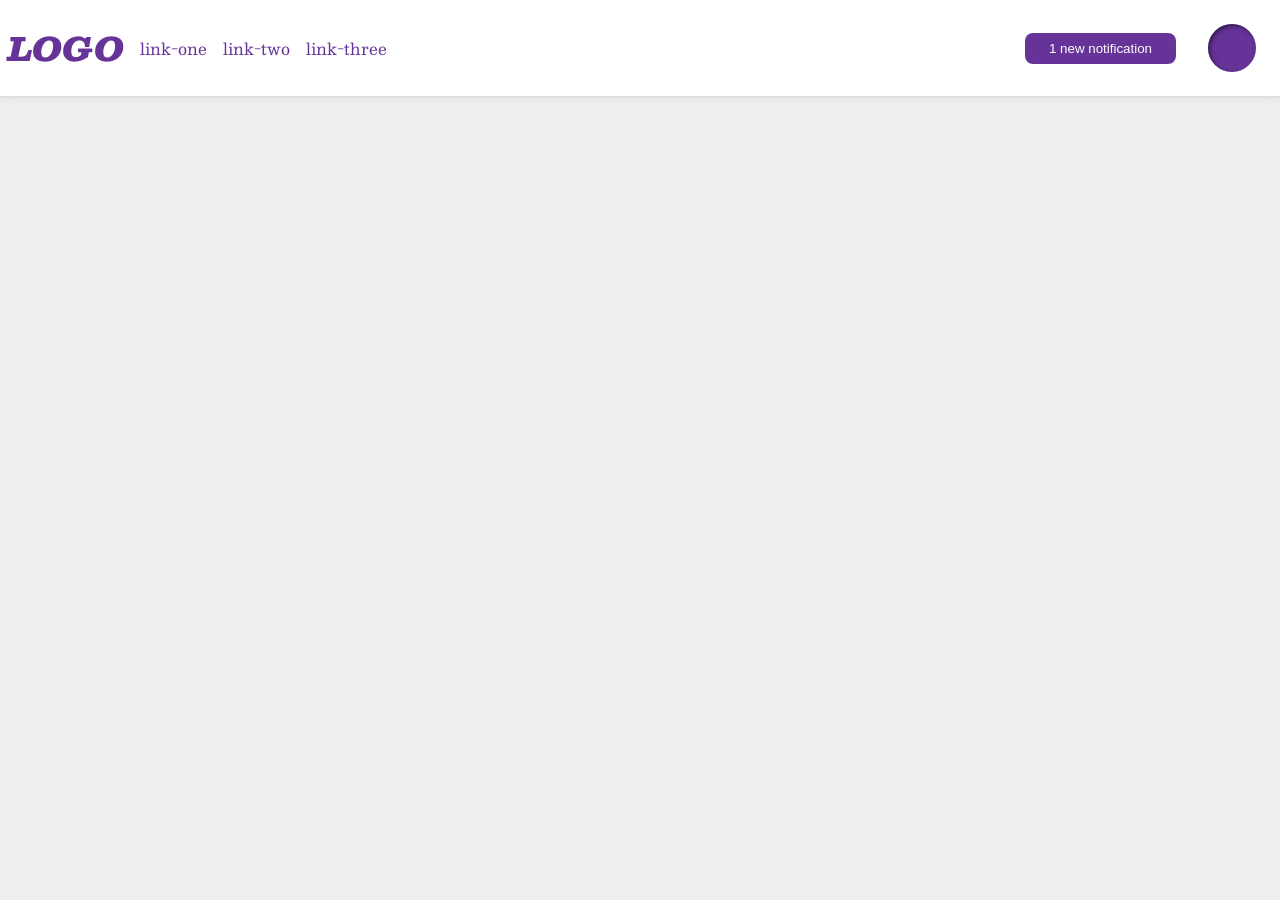
<file: foundations/flex/03-flex-header-2/index.html>
<!DOCTYPE html>
<html lang="en">
  <head>
    <meta charset="UTF-8">
    <meta http-equiv="X-UA-Compatible" content="IE=edge">
    <meta name="viewport" content="width=device-width, initial-scale=1.0">
    <title>Flex Header 2</title>
    <link rel="stylesheet" href="style.css">
  </head>
  <body>
    <div class="header">
      <div class="left-side">
        <div class="logo">
          LOGO
        </div>
        <ul class="links">
          <li><a href="https://google.com">link-one</a></li>
          <li><a href="https://google.com">link-two</a></li>
          <li><a href="https://google.com">link-three</a></li>
        </ul>
      </div>
      <div class="right-side">
        <button class="notifications">
          1 new notification
        </button>
        <div class="profile-image"></div>
      </div>
    </div>
  </body>
</html>
</file>
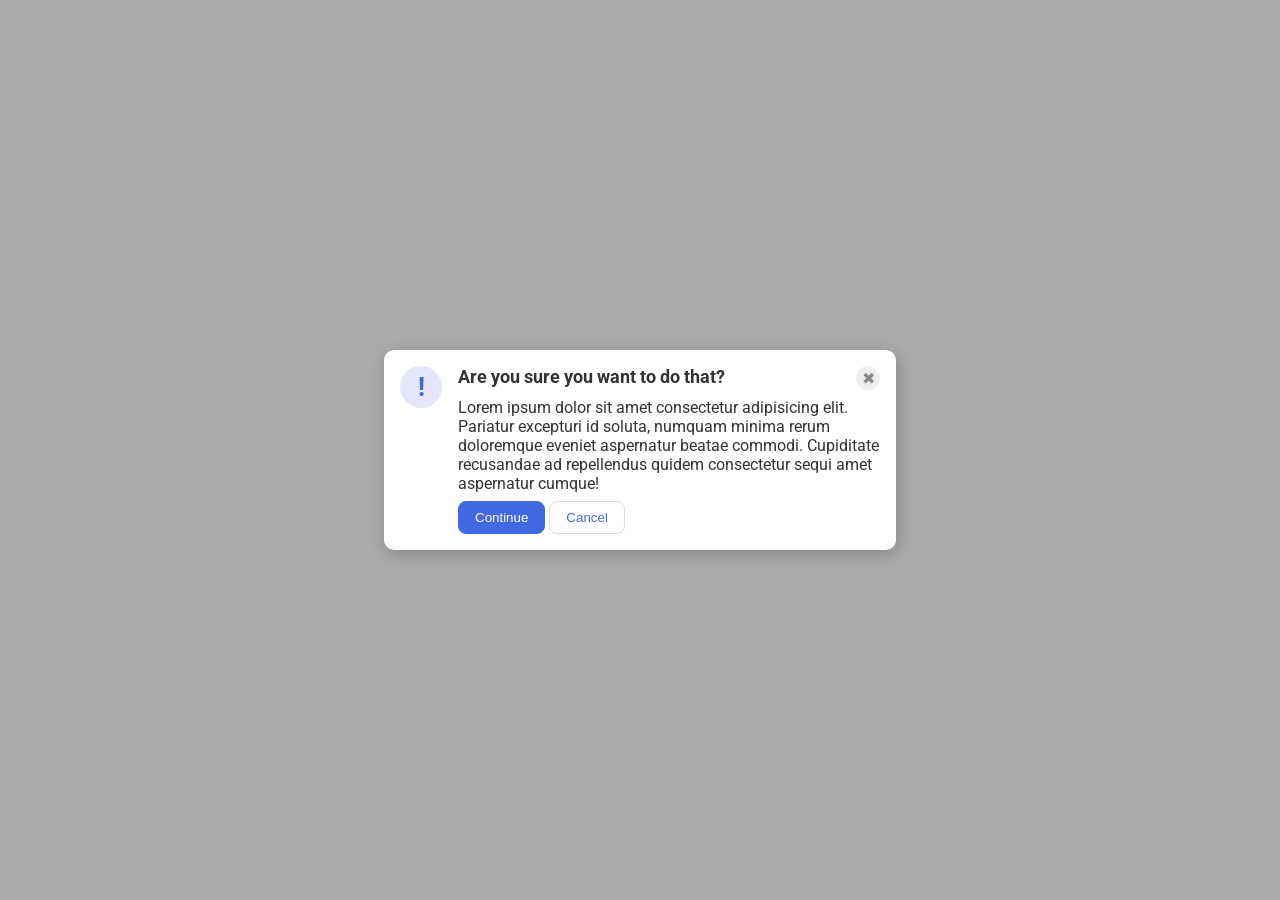
<file: foundations/flex/05-flex-modal/index.html>
<!DOCTYPE html>
<html lang="en">
  <head>
    <meta charset="UTF-8">
    <meta http-equiv="X-UA-Compatible" content="IE=edge">
    <meta name="viewport" content="width=device-width, initial-scale=1.0">
    <link rel="stylesheet" href="style.css">
    <title>Modal</title>
  </head>
  <body>
    <div class="modal">
      <div class="icon">!</div>
      <div class="title-text-exit-buttons">
        <div class="title-exit">
          <div class="header">Are you sure you want to do that?</div>
          <button class="close-button">✖</button>
        </div>
        <div class="text">Lorem ipsum dolor sit amet consectetur adipisicing elit. Pariatur excepturi id soluta, numquam minima rerum doloremque eveniet aspernatur beatae commodi. Cupiditate recusandae ad repellendus quidem consectetur sequi amet aspernatur cumque!</div>
        <div>
          <button class="continue">Continue</button>
          <button class="cancel">Cancel</button>
        </div>
      </div>
    </div>
  </body>
</html>
</file>
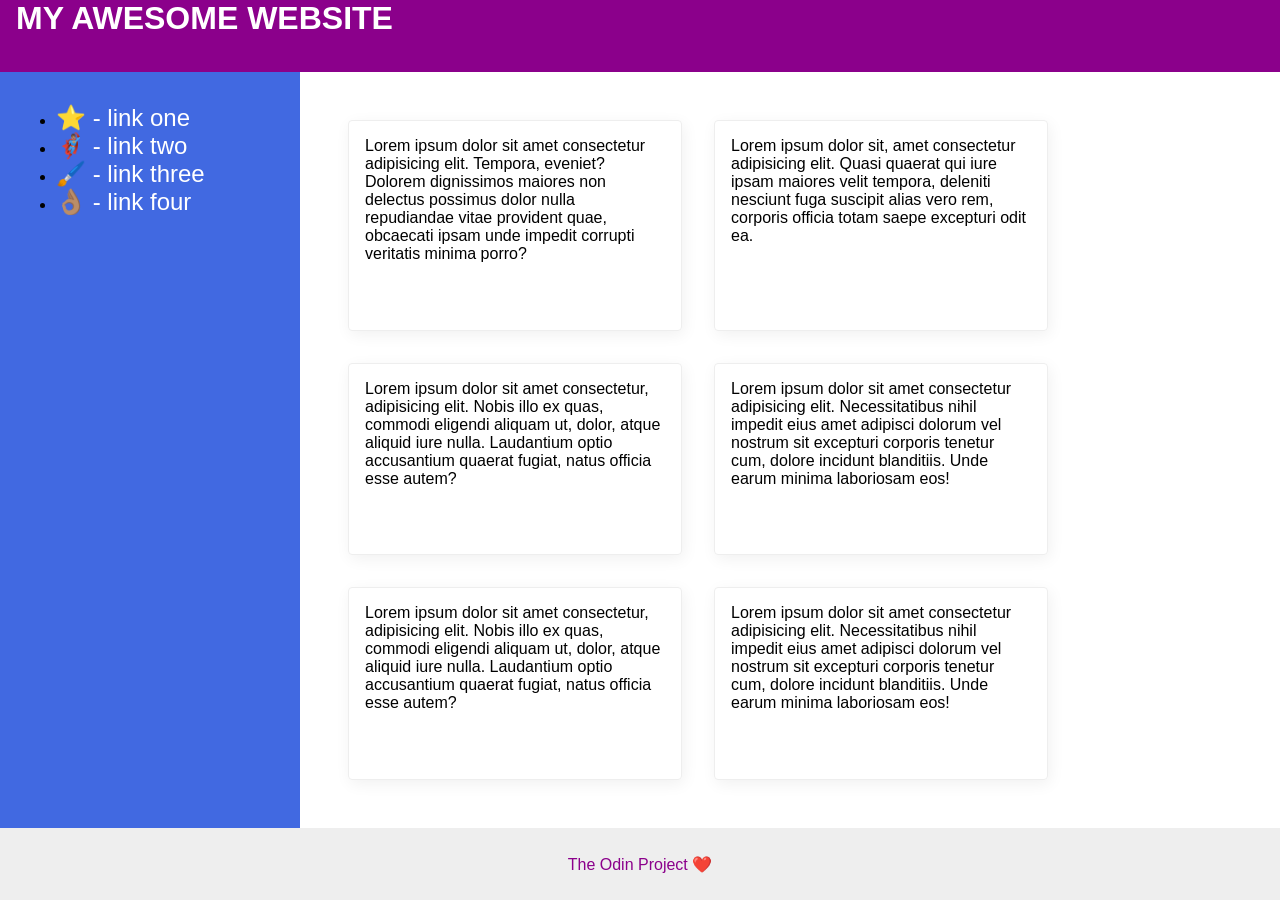
<file: foundations/flex/07-flex-layout-2/index.html>
<!DOCTYPE html>
<html lang="en">
  <head>
    <meta charset="UTF-8">
    <meta http-equiv="X-UA-Compatible" content="IE=edge">
    <meta name="viewport" content="width=device-width, initial-scale=1.0">
    <title>The Holy Grail</title>
    <link rel="stylesheet" href="style.css">
  </head>
  <body>
    <div class="header">
      MY AWESOME WEBSITE
    </div>
    <div class="main-content">
      <div class="sidebar">
        <ul>
          <li><a href="#">⭐ - link one</a></li>
          <li><a href="#">🦸🏽‍♂️ - link two</a></li>
          <li><a href="#">🖌️ - link three</a></li>
          <li><a href="#">👌🏽 - link four</a></li>
        </ul>
      </div>
      <div class="deck">
        <div class="card">Lorem ipsum dolor sit amet consectetur adipisicing elit. Tempora, eveniet? Dolorem dignissimos maiores non delectus possimus dolor nulla repudiandae vitae provident quae, obcaecati ipsam unde impedit corrupti veritatis minima porro?</div>
        <div class="card">Lorem ipsum dolor sit, amet consectetur adipisicing elit. Quasi quaerat qui iure ipsam maiores velit tempora, deleniti nesciunt fuga suscipit alias vero rem, corporis officia totam saepe excepturi odit ea.</div>
        <div class="card">Lorem ipsum dolor sit amet consectetur, adipisicing elit. Nobis illo ex quas, commodi eligendi aliquam ut, dolor, atque aliquid iure nulla. Laudantium optio accusantium quaerat fugiat, natus officia esse autem?</div>
        <div class="card">Lorem ipsum dolor sit amet consectetur adipisicing elit. Necessitatibus nihil impedit eius amet adipisci dolorum vel nostrum sit excepturi corporis tenetur cum, dolore incidunt blanditiis. Unde earum minima laboriosam eos!</div>
        <div class="card">Lorem ipsum dolor sit amet consectetur, adipisicing elit. Nobis illo ex quas, commodi eligendi aliquam ut, dolor, atque aliquid iure nulla. Laudantium optio accusantium quaerat fugiat, natus officia esse autem?</div>
        <div class="card">Lorem ipsum dolor sit amet consectetur adipisicing elit. Necessitatibus nihil impedit eius amet adipisci dolorum vel nostrum sit excepturi corporis tenetur cum, dolore incidunt blanditiis. Unde earum minima laboriosam eos!</div>
      </div>
    </div>
    <div class="footer">
      The Odin Project ❤️
    </div>
  </body>
</html>
</file>
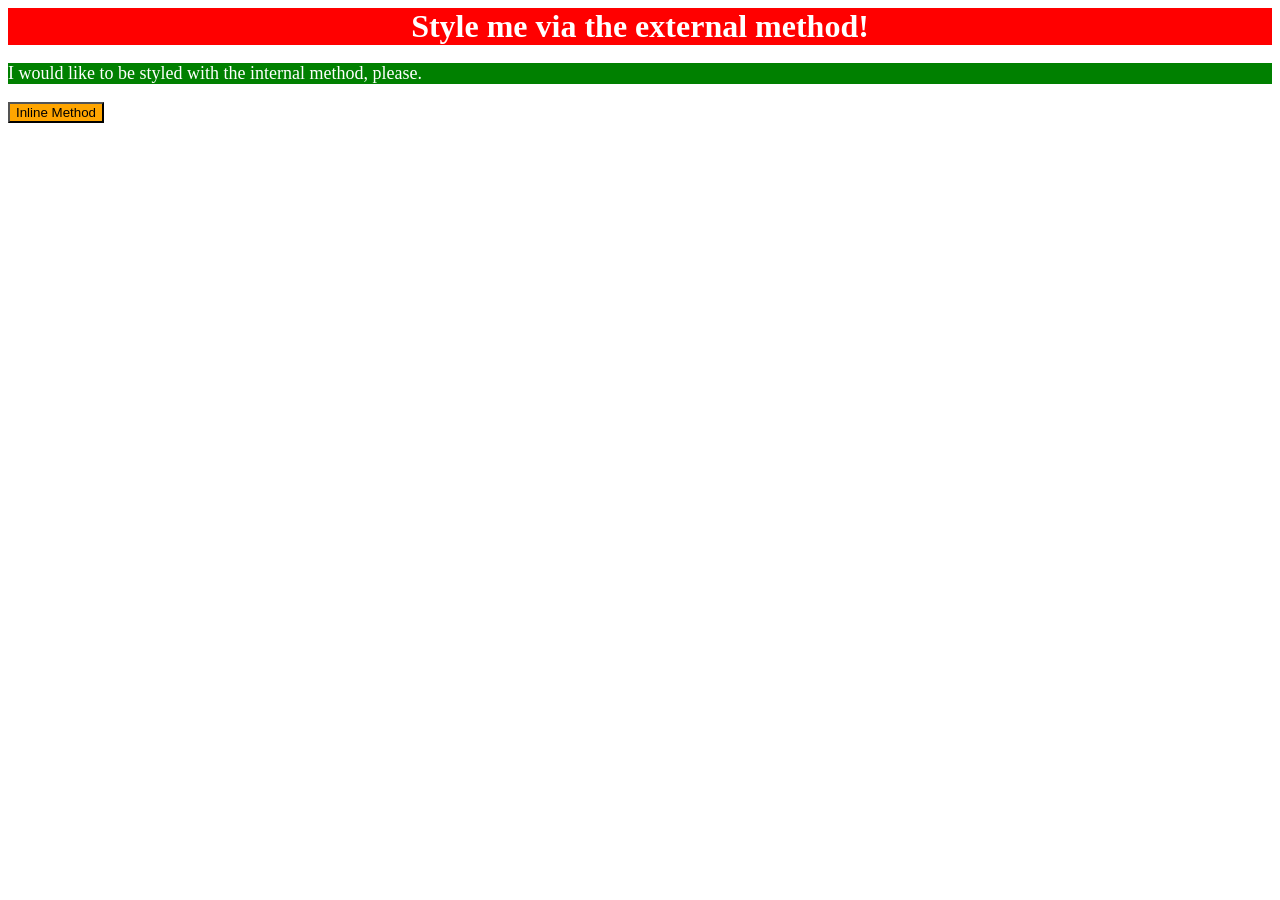
<file: foundations/intro-to-css/01-css-methods/index.html>
<!DOCTYPE html>
<html lang="en">
  <head>
    <style>
      p {
          background-color: green; 
          color: white;
          font-size: 18px;
        }
    </style>
    <meta charset="UTF-8">
    <meta http-equiv="X-UA-Compatible" content="IE=edge">
    <meta name="viewport" content="width=device-width, initial-scale=1.0">
    <title>Methods for Adding CSS</title>
    <link rel="stylesheet" href="style.css">
  </head>
  <body>
    <div>Style me via the external method!</div>
    <p>I would like to be styled with the internal method, please.</p>
    <button style="background-color: orange; font-size: 18;">Inline Method</button>
  </body>
</html>
</file>
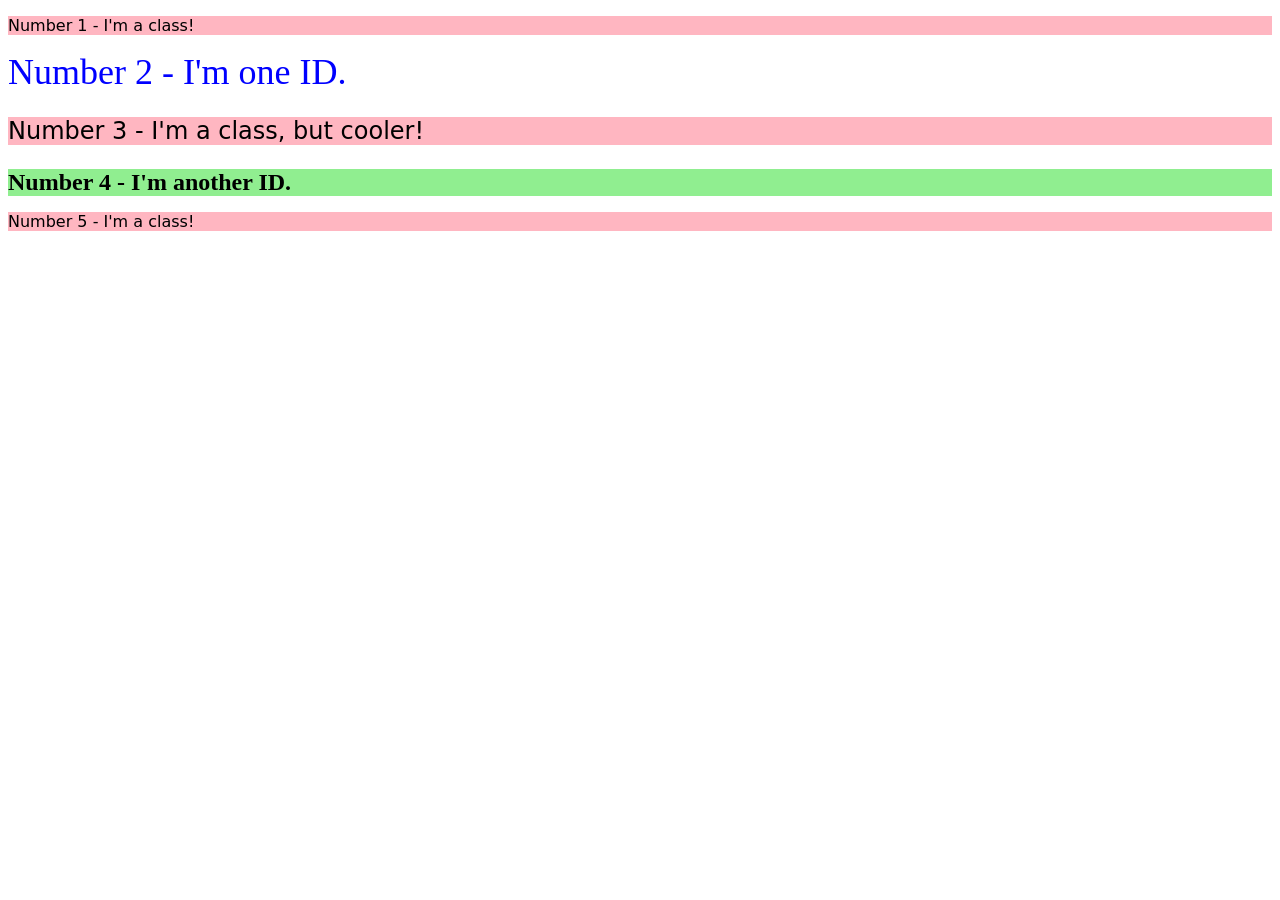
<file: foundations/intro-to-css/02-class-id-selectors/index.html>
<!DOCTYPE html>
<html lang="en">
  <head>
    <meta charset="UTF-8">
    <meta http-equiv="X-UA-Compatible" content="IE=edge">
    <meta name="viewport" content="width=device-width, initial-scale=1.0">
    <title>Class and ID Selectors</title>
    <link rel="stylesheet" href="style.css">
  </head>
  <body>
    <p class="odd">Number 1 - I'm a class!</p>
    <div id="second">Number 2 - I'm one ID.</div>
    <div class="odd">
    <p class="odd coolerclass">Number 3 - I'm a class, but cooler!</p>
    </div>
    <div id="fourth">Number 4 - I'm another ID.</div>
    <p class="odd">Number 5 - I'm a class!</p>
  </body>
</html>
</file>
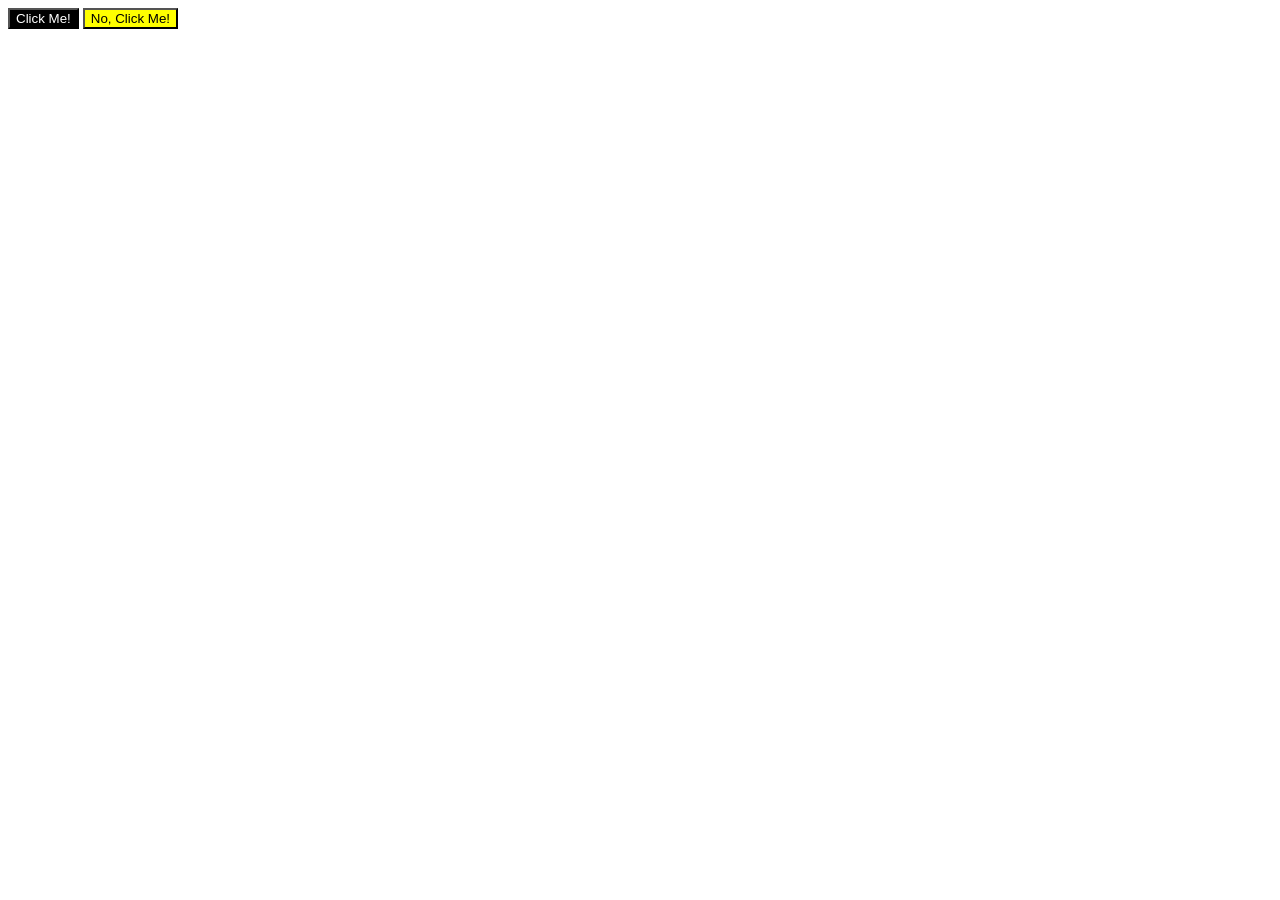
<file: foundations/intro-to-css/03-grouping-selectors/index.html>
<!DOCTYPE html>
<html lang="en">
  <head>
    <meta charset="UTF-8">
    <meta http-equiv="X-UA-Compatible" content="IE=edge">
    <meta name="viewport" content="width=device-width, initial-scale=1.0">
    <title>Grouping Selectors</title>
    <link rel="stylesheet" href="style.css">
  </head>
  <body>
    <button class="clickme">Click Me!</button>
    <button class="noclickme">No, Click Me!</button>
  </body>
</html>
</file>
<file: foundations/flex/03-flex-header-2/style.css>
/* this is some magical font-importing.  
you'll learn about it later. */
@import url('https://fonts.googleapis.com/css2?family=Besley:ital,wght@0,400;1,900&display=swap');

body {
  margin: 0;
  background: #eee;
  font-family: Besley, serif;
}

.header {
  background: white;
  border-bottom: 1px solid #ddd;
  box-shadow: 0 0 8px rgba(0,0,0,.1);
  display: flex;
  justify-content: space-between;
  align-items: center;
  padding: 8px;
}

.profile-image {
  background: rebeccapurple;
  box-shadow: inset 2px 2px 4px rgba(0,0,0,.5);
  border-radius: 50%;
  width: 48px;
  height: 48px;
  margin: 16px;
}

.logo {
  color: rebeccapurple;
  font-size: 32px;
  font-weight: 900;
  font-style: italic;
}

button {
  border: none;
  border-radius: 8px;
  background: rebeccapurple;
  color: white;
  padding: 8px 24px;
}

a {
  /* this removes the line under our links */
  text-decoration: none;
  color: rebeccapurple;
}

ul {
  list-style-type: none;
  display: flex;
  margin: 0;
  padding: 0;
  gap: 16px;
}

.left-side {
  display: flex;
  align-items: center;
  gap: 16px;
}

.right-side {
  display: flex;
  gap: 16px;
  align-items: center;
}
</file>
<file: foundations/flex/05-flex-modal/style.css>
@import url('https://fonts.googleapis.com/css2?family=Roboto:wght@400;700&display=swap');

html, body {
  height: 100%;
}

body {
  font-family: Roboto, sans-serif;
  margin: 0;
  background: #aaa;
  color: #333;
  /* I'll give you this one for free lol */
  display: flex;
  align-items: center;
  justify-content: center;
}

.modal {
  background: white;
  width: 480px;
  border-radius: 10px;
  box-shadow: 2px 4px 16px rgba(0,0,0,.2);
  padding: 1em;
  display: flex;
  gap: 1em;
}

.icon {
  color: royalblue;
  font-size: 26px;
  font-weight: 700;
  background: lavender;
  width: 42px;
  height: 42px;
  border-radius: 50%;
  display: flex;
  align-items: center;
  justify-content: center;
  flex-shrink: 0;
}

.close-button {
  background: #eee;
  border-radius: 50%;
  color: #888;
  font-weight: 400;
  font-size: 16px;
  height: 24px;
  width: 24px;
  display: flex;
  align-items: center;
  justify-content: center;
  border: 1px solid #eee;
  padding: 0;
  flex-shrink: 0;
}

button {
  cursor: pointer;
  padding: 8px 16px;
  border-radius: 8px;
  flex-grow: 0;
  flex-shrink: 0;
  flex-basis: 1;
}

button.continue {
  background: royalblue;
  border: 1px solid royalblue;
  color: white;
}

button.cancel {
  background: white;
  border: 1px solid #ddd;
  color: royalblue;
}

.title-text-exit-buttons {
  display: flex;
  flex-direction: column;
  gap: 0.5em;
}

.title-exit {
  display: flex;
  flex-direction: row;
  align-items: flex-start;
  justify-content: space-between;
}

.header {
  font-weight: bold;
  font-size: large
}
</file>
<file: foundations/flex/07-flex-layout-2/style.css>
body {
  font-family: -apple-system, BlinkMacSystemFont, 'Segoe UI', Roboto, Oxygen, Ubuntu, Cantarell, 'Open Sans', 'Helvetica Neue', sans-serif;
  margin: 0;
  min-height: 100vh;
  min-width: auto;
  display: flex;
  flex: 1;
  flex-direction: column;
}

.header {
  height: 72px;
  background: darkmagenta;
  color: white;
  font-weight: 900;
  font-size: 32px;
  padding-left: 16px;
}

.footer {
  height: 72px;
  background: #eee;
  color: darkmagenta;
  align-content: center;
  text-align: center;
}

.sidebar {
  width: 300px;
  background: royalblue;
  box-sizing: border-box;
  flex-shrink:0;
  padding: 16px;
}

a {
  text-decoration: none;
  color: #ffffff;
  font-size: 24px;
}

.card {
  border: 1px solid #eee;
  box-shadow: 2px 4px 16px rgba(0,0,0,.06);
  border-radius: 4px;
  padding: 16px;
  width: 300px;
}

.main-content {
  display: flex;
  flex-grow: 1;
}

.deck {
  padding: 48px;
  display: flex;
  flex-wrap: wrap;
  gap: 32px;
}
</file>
<file: foundations/intro-to-css/01-css-methods/style.css>
div {
    background-color: red;
    color: white;
    font-size: 32px;
    text-align: center;
    font-weight: bold;
}
</file>
<file: foundations/intro-to-css/02-class-id-selectors/style.css>
.odd {
    background-color: lightpink;
    font-family: "Verdana", "DejaVu Sans", sans-serif;
}

.odd.coolerclass {
    font-size: 24px;
}

#second {
    color: blue;
    font-size: 36px;
}

#fourth {
    background-color: lightgreen;
    font-weight: bold;
    font-size: 24px;
}
</file>
<file: foundations/intro-to-css/03-grouping-selectors/style.css>
.clickme .noclickme {
    font-size: 28px;
    font-family: 'Helvetika', 'Times New Roman', sans-serif;
}

.clickme {
    background-color: black;
    color: white;
}

.noclickme {
    background-color: yellow;
    color: black;
}
</file>
